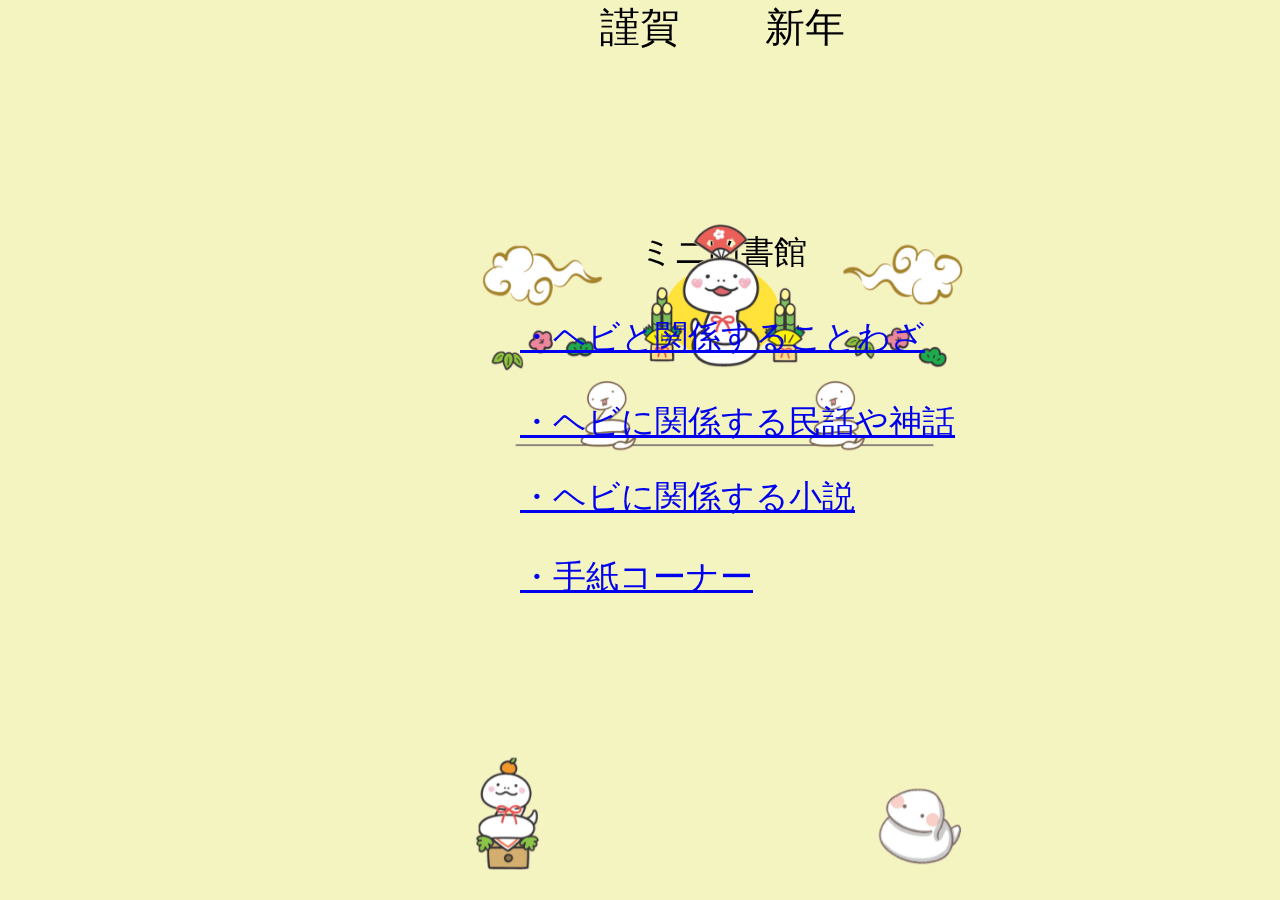
<file: index.html>
<!DOCTYPE html>
<html lang="ja">
    <head>
        <meta charset="UTF-8">
        <meta name="viewport" content="width=device-width,initial-scale=1.0" />
        <link rel="stylesheet" href="library(ja).css">
        
        <title>ミニ図書館コーナー</title>
    </head>

<body>      
    <a class="謹賀">謹賀</a>
    <a class="新年">新年</a>
    <a class="ミニ図書館">ミニ図書館</a>
    <a href="snakeword.html" id="a"class="section">・ヘビと関係することわざ</a>
    <a href="snakestory.html" id="b"class="section">・ヘビに関係する民話や神話</a>
    <a href="novel.html" id="c" class="section">・ヘビに関係する小説</a>
    <a href="https://yamatoaita.github.io/letter.github.io/" id="d"class="section">・手紙コーナー</a>
    <img class="ground" src="earth.png">


      
</body>
</html>
</file>
<file: library(ja).css>
body{
    background-color: rgb(244, 244, 193);
}
div{
    color: rgba(0, 0, 0, 0.527);
    font-family: Yu Mincho;
}

.謹賀{
    font-size: 30pt;
    position: fixed;
    top:0px;
    left: 600px;

}

.新年{
    font-size: 30pt;
    position: fixed;
    left: 765px;
    top: 0px;
}

.ミニ図書館{
    position: fixed;
    font-size:25pt;
    top: 230px;
    left: 640px;
    
    

}

#a{
    position: fixed;
    font-size: 25pt;
    top: 315px;
    left: 520px;
   

}

#b{
    position: fixed;
    font-size: 25pt;
    top: 400px;
    left: 520px;


}

#c{
    position: fixed;
    font-size: 25pt;
    top: 475px;
    left: 520px;


}

#d{
    position: fixed;
    font-size: 25pt;
    top: 555px;
    left: 520px;


}

.ground{
        position:fixed;
        width: 500px;
        left: 475px;
        bottom:30px;
}

@media (max-width: 480px){
    .謹賀{
        font-size: 30pt;
        position: fixed;
        top: 0px;
        left: 90px;
    }
}
@media (max-width: 480px){
    .新年{
        font-size: 30pt;
        position: fixed;
        top: 0px;
        left: 220px;
    }
}
@media(max-width: 480px){
    .ミニ図書館{
        position: fixed;
        top: 140px;
        font-size: 18pt;
        left: 135px;
    }
}
@media(max-width: 480px){
    #a{
        position: fixed;
        top: 200px;
        font-size: 15pt;
        left: 30px;

    }
}
@media(max-width: 480px){
    #b{
        position: fixed;
        top: 250px;
        left: 30px;
        font-size: 15pt;

    }
}
@media(max-width: 480px){
    #c{
        position: fixed;
        top: 300px;
        font-size: 15pt;
        left: 30px;

    }
}
@media(max-width: 480px){
    #d{
        position: fixed;
        top: 350px;
        font-size: 15pt;
        left: 30px;

    }
}
@media(max-width: 480px){
    .ground{
        position: fixed;
        width: 370px;
        height: 470px;
        top: 20px;
        left: 15px;

    }
}
.section{
    z-index: 90;
}
</file>
